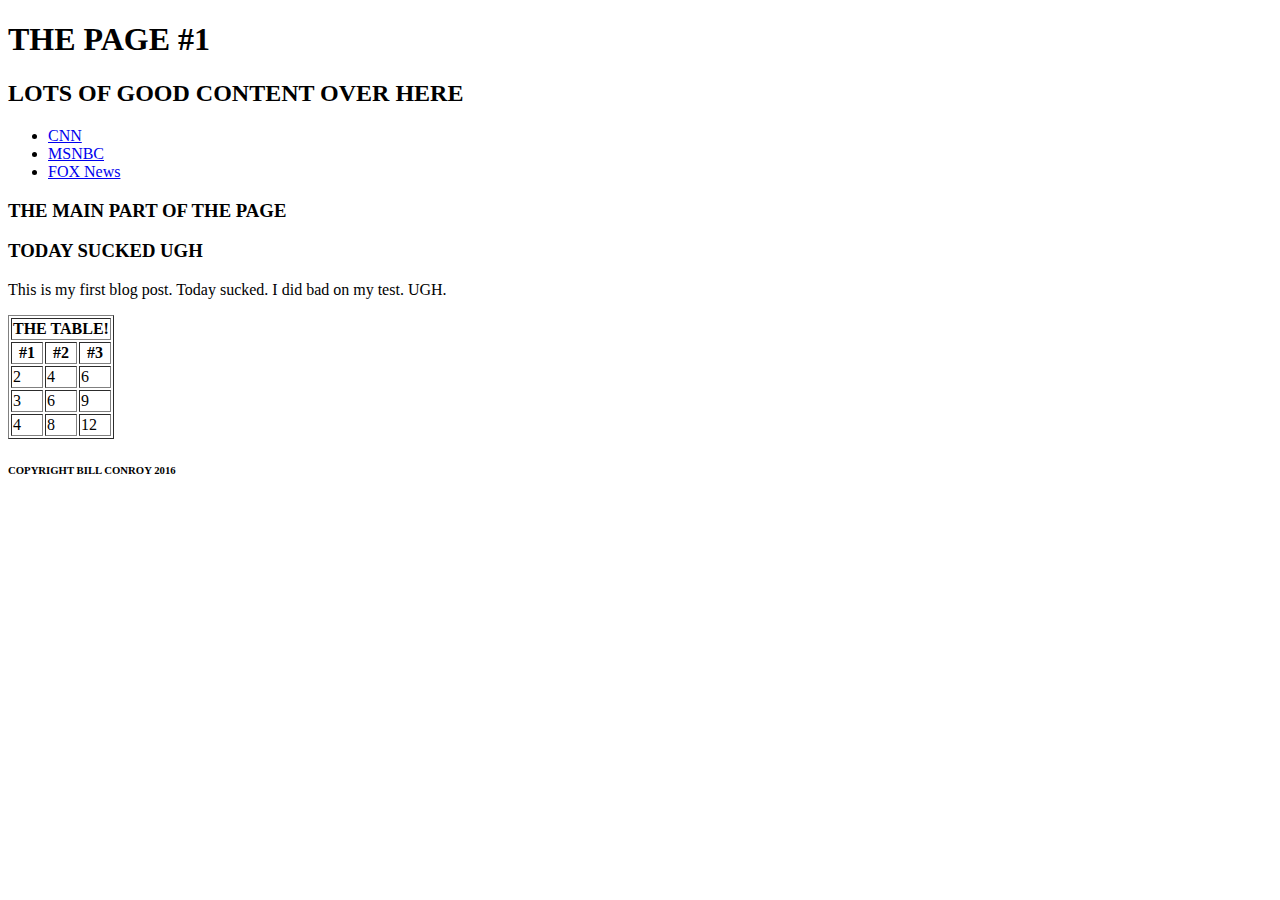
<file: html/gps/index.html>
<!DOCTYPE html>
<html>
<head>
	<title>MY PAGE</title>
</head>
<body>
	<header>
		<h1>THE PAGE #1</h1>
	</header>
	<aside>
		<h2>LOTS OF GOOD CONTENT OVER HERE</h2>
		<nav>
			<ul>
				<li><a href="www.cnn.com">CNN</a></li>
				<li><a href="www.msnbc.com">MSNBC</a></li>
				<li><a href="www.foxnews.com">FOX News</a></li>
			</ul>
		</nav>
	</aside>
	<main>
		<h3> THE MAIN PART OF THE PAGE </h3>
		<article> 
			<header> 
				<h3> TODAY SUCKED UGH</h3>
			</header>
			<section>
				<p>This is my first blog post.  Today sucked.  I did bad on my test.  UGH.</p>
				<table border="1">
					<thead>
						<tr>
							<th colspan="3">THE TABLE!</th>
						</tr>
						<tr>
							<th>#1</th>
							<th>#2</th>
							<th>#3</th>
						</tr>
					</thead>
					<tbody>
						<tr>
							<td>2</td>
							<td>4</td>
							<td>6</td>
						</tr>
						<tr>
							<td>3</td>
							<td>6</td>
							<td>9</td>
						</tr>
						<tr>
							<td>4</td>
							<td>8</td>
							<td>12</td>
						</tr>
					</tbody>
				</table>
			</section>
		</article> 
	</main>
	<footer> 
		<h6> COPYRIGHT BILL CONROY 2016 </h6>
	</footer>
</body>
</html>

<!-- What is the purpose of HTML5 semantic tags? Which ones do you see as most useful?
It creates new tags that allow for easier reading by the developer.  Instead of just using multiple <div> tags, there are tags that are fuctionally similar to <div> but instead provide context for the developer to follow.

What is the order the browser uses to display elements on a page?
From top of the code to the bottom.

What did you learn about Sublime in this challenge? Do you think you'll create more handy snippets at a later date?
I learned about snippets and how to make them.  Addtionally, my guide showed me the CTRL + SHIFT + D shortcut to create a copy of a line of text below the one that is active.  This is a great timesaver!

What concept in this challenge was most difficult for you? How can you improve your understanding of this concept?
I hadn't used a lot of these prior to this exercise, so trying to mentally conceptualize how to use them.
</file>
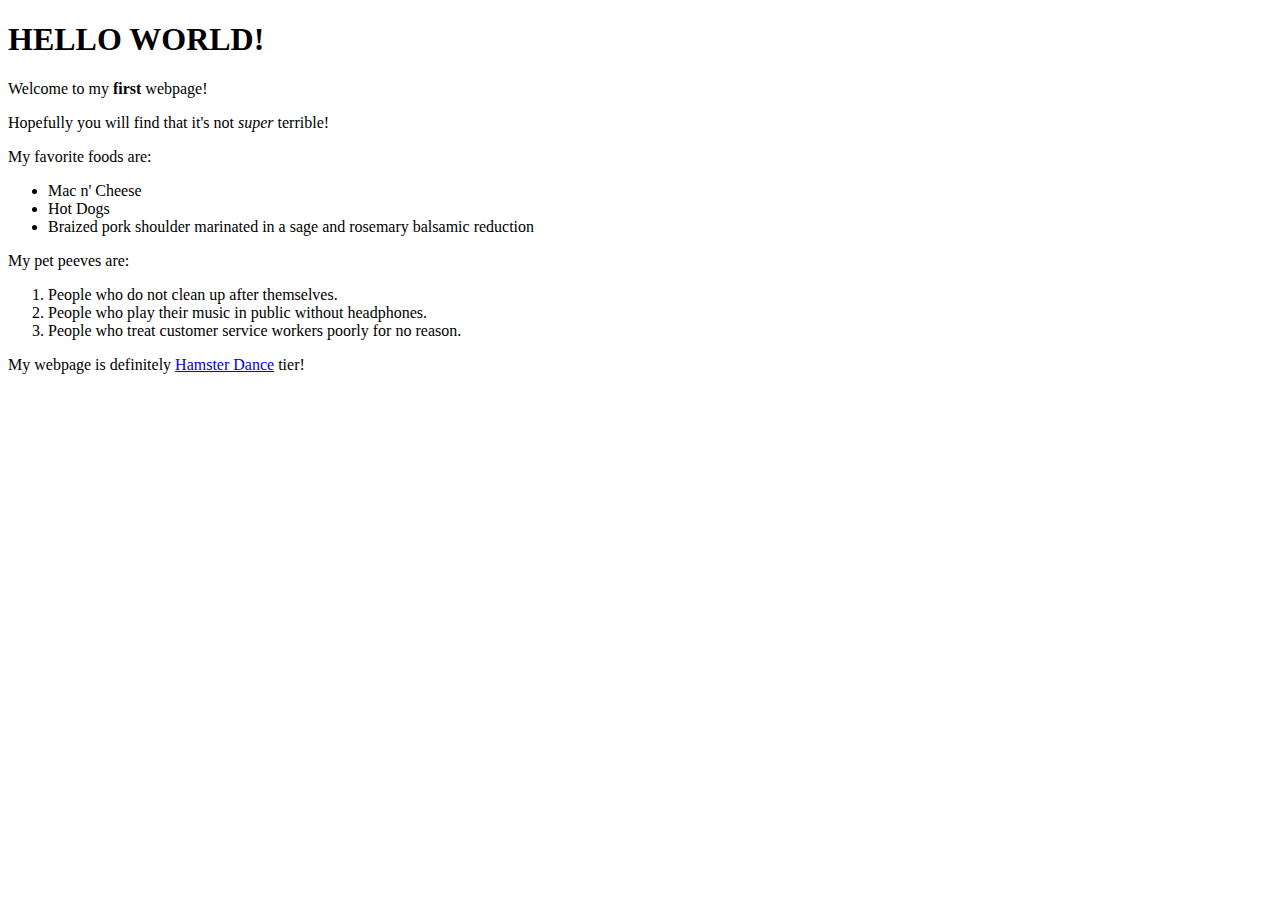
<file: html/web_basics/index.html>
<!DOCTYPE html>
<html>
<head>
	<title>BILL'S PAGE</title>
</head>
<body>
	<h1> HELLO WORLD!</h1>

	<p> Welcome to my <strong>first</strong> webpage!</p>
	<p> Hopefully you will find that it's not <em>super</em> terrible!</p>
	<p> My favorite foods are:</p>
	<ul>
	<li> Mac n' Cheese</li>
	<li> Hot Dogs</li>
	<li> Braized pork shoulder marinated in a sage and rosemary balsamic reduction</li> 
	</ul>
	<p> My pet peeves are:</p>
	<ol>
	<li> People who do not clean up after themselves.</li>
	<li> People who play their music in public without headphones.</li>
	<li> People who treat customer service workers poorly for no reason.</li>
	</ol>
My webpage is definitely <a href="http://www.hamsterdance.org/hamsterdance/">Hamster Dance</a> tier!
</body>
</html>
</file>
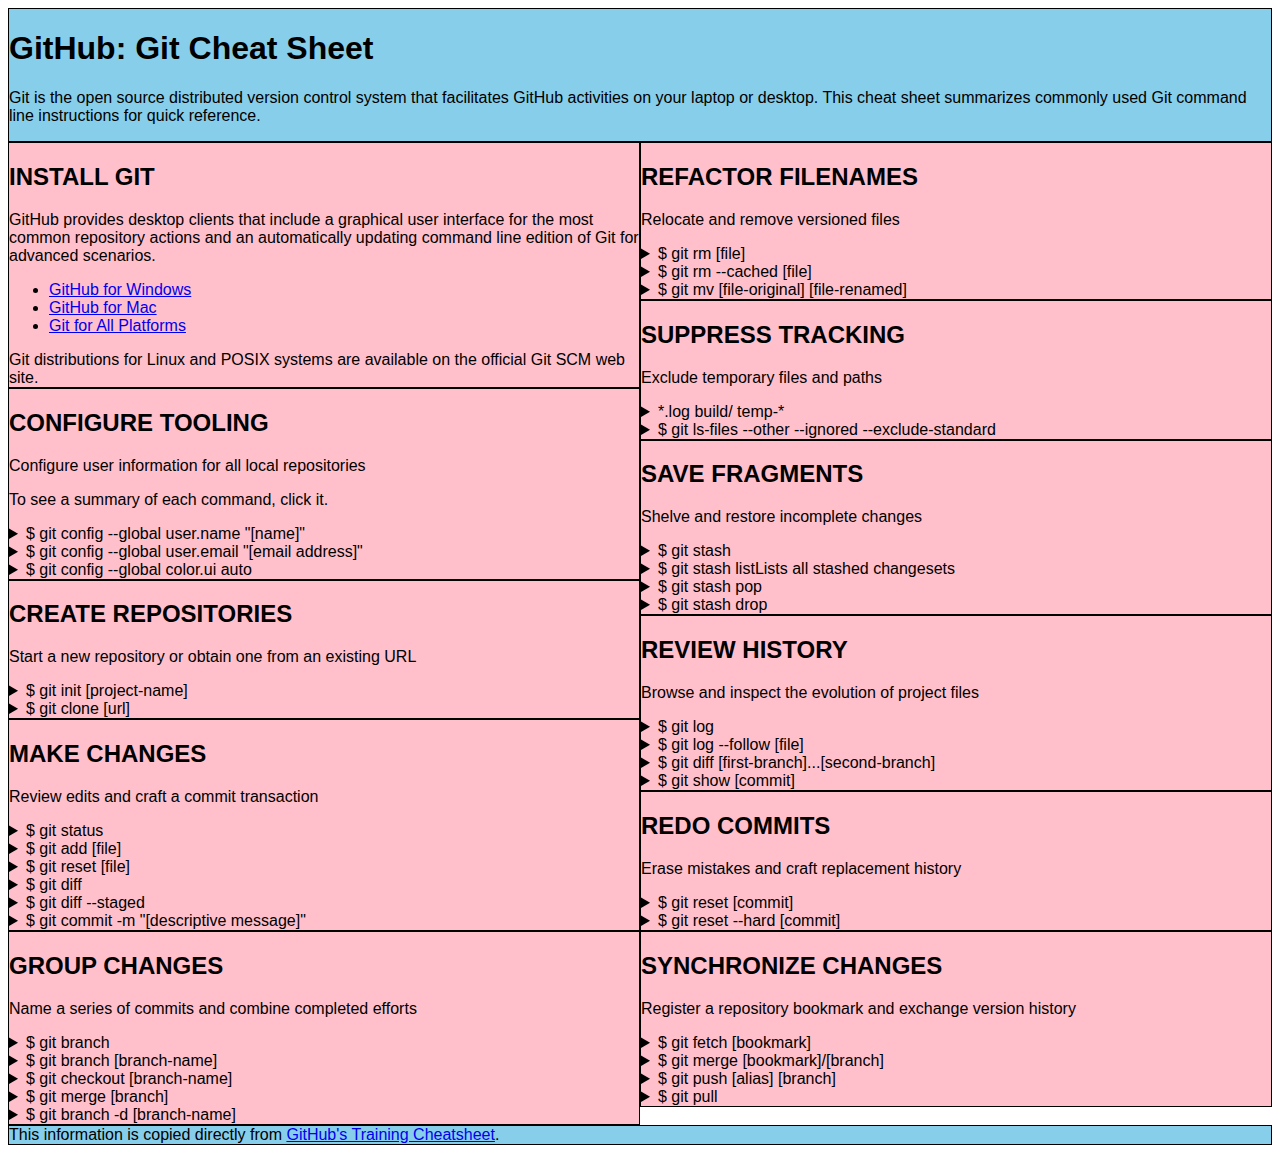
<file: css/gps2-1.html>
<!--
Write your names here:
1. William Conroy
2. Alex Gonzalez
We spent [1] hours on this challenge.
-->

<!-- This challenge uses HTML5 syntax that may not be available in all browsers (It works in Chrome and Safari, from my testing. (<details> and<summary>). -->

<!DOCTYPE html>
<html lang="en">
  <head>
    <meta charset="UTF-8">
    <link rel="stylesheet" href="gps2-1.css">  <!-- Insert a link to the stylesheet here -->
    <title>Git Cheat Sheet</title>
  </head>

  <body>
    <header>
      <h1>GitHub: Git Cheat Sheet</h1>
      <p>Git is the open source distributed version control system that
        facilitates GitHub activities on your laptop or desktop.
        This cheat sheet summarizes commonly used Git command line
        instructions for quick reference.</p>
    </header>

    <section class="column-1">
      <article>
        <h2>INSTALL GIT</h2>
        <p>GitHub provides desktop clients that include a graphical user
        interface for the most common repository actions and an automatically
        updating command line edition of Git for advanced scenarios.</p>
        <ul>
          <li><a href="https://windows.github.com">GitHub for Windows</a></li>
          <li><a href="https://mac.github.com">GitHub for Mac</a></li>
          <li><a href="http://git-scm.com">Git for All Platforms</a></li>
        </ul>

        Git distributions for Linux and POSIX systems are available on the
        official Git SCM web site.
      </article>

      <article>
        <h2>CONFIGURE TOOLING</h2>
        <p>Configure user information for all local repositories</p>
        <p> To see a summary of each command, click it.</p>

        <details>
          <summary><code>$ git config --global user.name "[name]"</code></summary>
          <p>Sets the name you want attached to your commit transactions</p>
        </details>

        <details>
          <summary><code>$ git config --global user.email "[email address]"</code></summary>
          <p>Sets the email you want atached to your commit transactions</p>
        </details>

        <details>
          <summary><code>$ git config --global color.ui auto</code></summary>
          <p>Enables helpful colorization of command line output</p>
        </details>
      </article>

      <article>
        <h2>CREATE REPOSITORIES</h2>
        <p>Start a new repository or obtain one from an existing URL</p>

        <details>
          <summary><code>$ git init [project-name]</code></summary>
          <p>Creates a new local repository with the specified name</p>
        </details>

        <details>
          <summary><code>$ git clone [url]</code></summary>
          <p>Downloads a project and its entire version history</p>
        </details>
      </article>

      <article>
        <h2>MAKE CHANGES</h2>
        <p>Review edits and craft a commit transaction</p>

        <details>
          <summary><code>$ git status</code></summary>
          <p>Lists all new or modified files to be committed</p>
        </details>

        <details>
          <summary><code>$ git add [file]</code></summary>
          <p>Snapshots the file in preparation for versioning</p>
        </details>

        <details>
          <summary><code>$ git reset [file]</code></summary>
          <p>Unstages the file, but preserve its contents</p>
        </details>

        <details>
          <summary><code>$ git diff</code></summary>
          <p>Shows file differences not yet staged</p>
        </details>

        <details>
          <summary><code>$ git diff --staged</code></summary>
          <p>Shows file differences between staging and the last file version</p>
        </details>

        <details>
          <summary><code>$ git commit -m "[descriptive message]"</code></summary>
          <p>Records file snapshots permanently in version history</p>
        </details>
      </article>

      <article>
        <h2>GROUP CHANGES</h2>
        <p>Name a series of commits and combine completed efforts</p>

        <details>
          <summary><code>$ git branch</code></summary>
          <p>Lists all local branches in the current repository</p>
        </details>

        <details>
          <summary><code>$ git branch [branch-name]</code></summary>
          <p>Creates a new branch</p>
        </details>

        <details>
          <summary><code>$ git checkout [branch-name]</code></summary>
          <p>Switches to the specified branch and updates the working directory</p>
        </details>

        <details>
          <summary><code>$ git merge [branch]</code></summary>
          <p>Combines the specified branch’s history into the current branch</p>
        </details>

        <details>
          <summary><code>$ git branch -d [branch-name]</code></summary>
          <p>Deletes the specified branch</p>
        </details>
      </article>
    </section>

    <section class="column-2">
      <article>
        <h2>REFACTOR FILENAMES</h2>
        <p>Relocate and remove versioned files</p>

        <details>
          <summary><code>$ git rm [file]</code></summary>
          <p>Deletes the file from the working directory and stages the deletion</p>
        </details>

        <details>
          <summary><code>$ git rm --cached [file]</code></summary>
          <p>Removes the file from version control but preserves the file locally</p>
        </details>

        <details>
          <summary><code>$ git mv [file-original] [file-renamed]</code></summary>
          <p>Changes the file name and prepares it for commit</p>
        </details>
      </article>

      <article>
        <h2>SUPPRESS TRACKING</h2>
        <p>Exclude temporary files and paths</p>

        <details>
          <summary><code>*.log
                    build/
                    temp-*
          </code></summary>
          <p>A text file named .gitignore suppresses accidental versioning of files and paths matching the specified paterns</p>
        </details>

        <details>
          <summary><code>$ git ls-files --other --ignored --exclude-standard</code></summary>
          <p>Lists all ignored files in this project</p>
        </details>
      </article>

      <article>
        <h2>SAVE FRAGMENTS</h2>
        <p>Shelve and restore incomplete changes</p>

        <details>
          <summary><code>$ git stash</code></summary>
          <p>Temporarily stores all modified tracked files</p>
        </details>

        <details>
          <summary><code>$ git stash list</code>Lists all stashed changesets</summary>
          <p></p>
        </details>

        <details>
          <summary><code>$ git stash pop</code></summary>
          <p>Restores the most recently stashed files</p>
        </details>

        <details>
          <summary><code>$ git stash drop</code></summary>
          <p>Discards the most recently stashed changeset</p>
        </details>

      </article>

      <article>
        <h2>REVIEW HISTORY</h2>
        <p>Browse and inspect the evolution of project files</p>

        <details>
          <summary><code>$ git log</code></summary>
          <p>Lists version history for the current branch</p>
        </details>

        <details>
          <summary><code>$ git log --follow [file]</code></summary>
          <p>Lists version history for a file, including renames</p>
        </details>

        <details>
          <summary><code>$ git diff [first-branch]...[second-branch]</code></summary>
          <p>Shows content differences between two branches</p>
        </details>

        <details>
          <summary><code>$ git show [commit]</code></summary>
          <p>Outputs metadata and content changes of the specified commit</p>
        </details>
      </article>

      <article>
        <h2>REDO COMMITS</h2>
        <p>Erase mistakes and craft replacement history</p>

        <details>
          <summary><code>$ git reset [commit]</code></summary>
          <p>Undoes all commits after [commit], preserving changes locally</p>
        </details>

        <details>
          <summary><code>$ git reset --hard [commit]</code></summary>
          <p>Discards all history and changes back to the specified commit</p>
        </details>
      </article>

      <article>
        <h2>SYNCHRONIZE CHANGES</h2>
        <p>Register a repository bookmark and exchange version history</p>

        <details>
          <summary><code>$ git fetch [bookmark]</code></summary>
          <p>Downloads all history from the repository bookmark</p>
        </details>

        <details>
          <summary><code>$ git merge [bookmark]/[branch]</code></summary>
          <p>Combines bookmark’s branch into current local branch</p>
        </details>

        <details>
          <summary><code>$ git push [alias] [branch]</code></summary>
          <p>Uploads all local branch commits to GitHub</p>
        </details>

        <details>
          <summary><code>$ git pull</code></summary>
          <p>Downloads bookmark history and incorporates changes</p>
        </details>
      </article>
    </section>

    <footer>
      This information is copied directly from <a href="https://training.github.com/kit/downloads/github-git-cheat-sheet.pdf">GitHub's Training Cheatsheet</a>.
    </footer>
  <!-- I learned that float can be done with 100% total converage on the website.  CSS can be very tricky and learning small details like this can make a huge difference. -->
  </body>
</html>
</file>
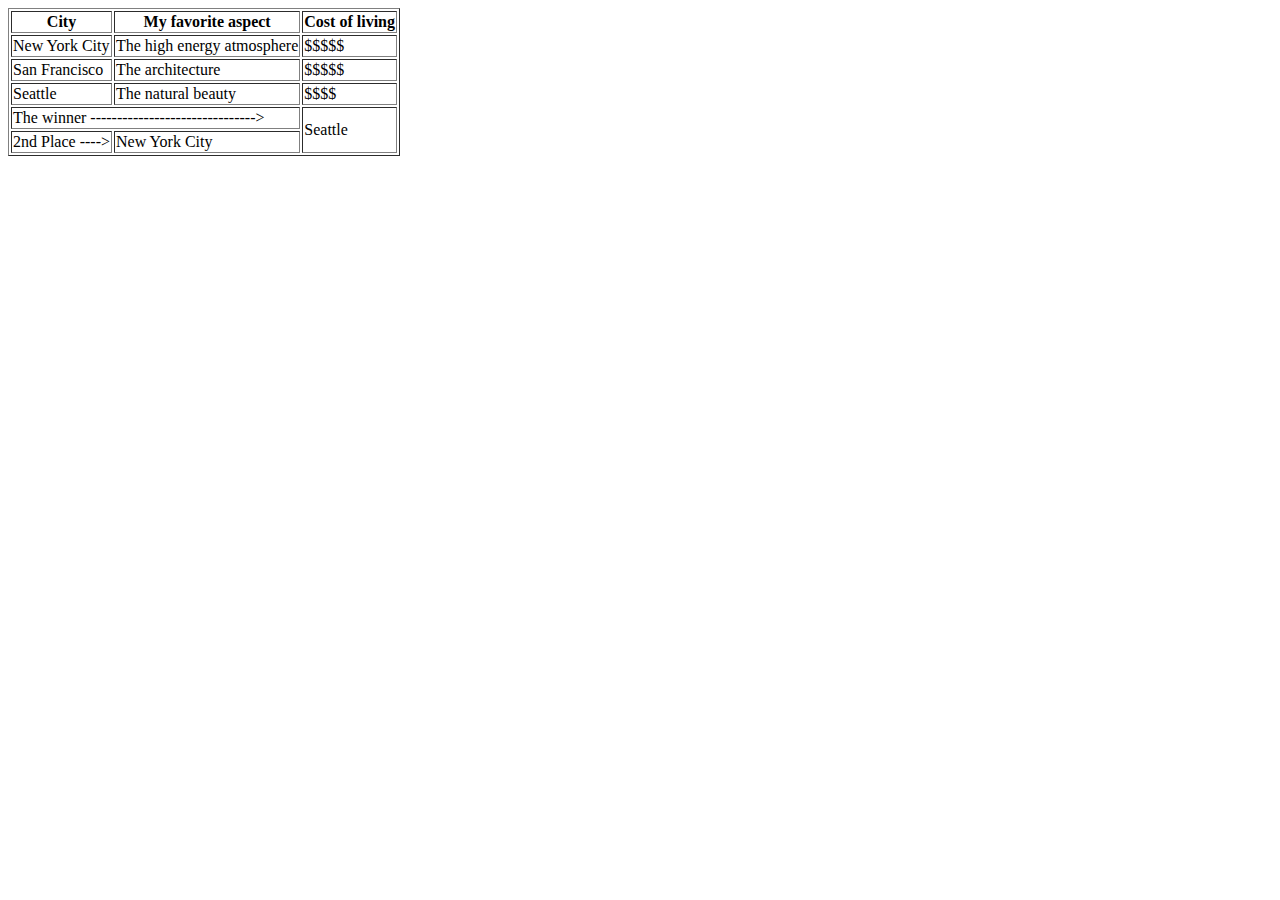
<file: html/table-practice.html>
<!DOCTYPE html>
<html>
<head>
	<title>Favorite Cities</title>
</head>
<body>
<table border=1>
	<tr>
		<th>City</th>
		<th>My favorite aspect</th>
		<th>Cost of living</th>
	</tr>
	<tr>
		<td> New York City</td>
		<td> The high energy atmosphere</td>
		<td> $$$$$</td>
	</tr>
	<tr>
		<td> San Francisco</td>
		<td> The architecture</td>
		<td> $$$$$ </td>
	</tr>
	<tr>
		<td> Seattle</td>
		<td> The natural beauty</td>
		<td> $$$$</td>
	</tr>
	<tr>
		<td colspan="2">The winner -------------------------------></td>
		<td rowspan="2">Seattle</td>
	</tr>
	<tr>
		<td>2nd Place ----></td> 
		<td>New York City</td>
	</tr>
</table>

</body>
</html>
</file>
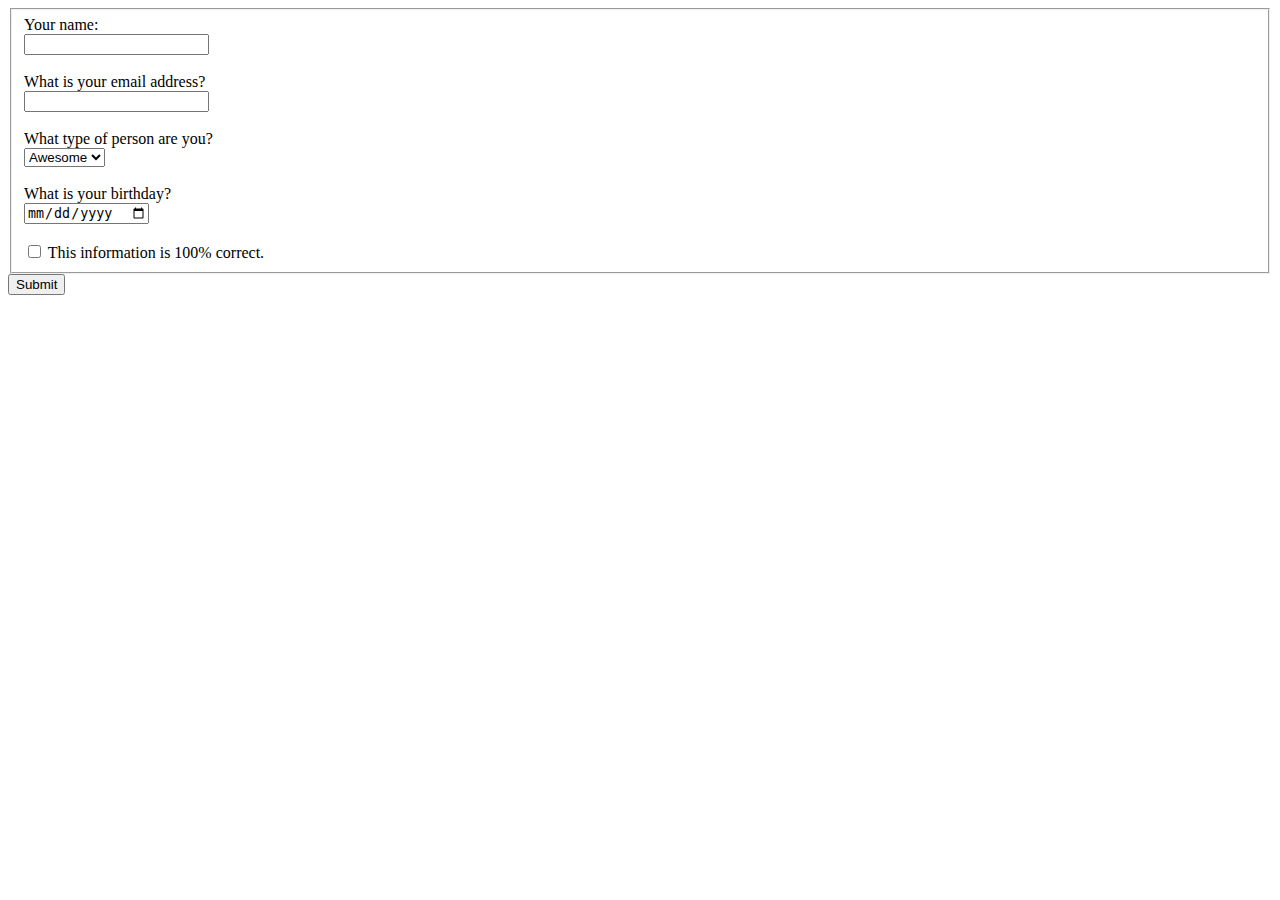
<file: html/forms/practice_form.html>
<!DOCTYPE html>
<html>
<head>
	<title>Hey! Who are ya?</title>
</head>
<body>
<form method="post" action="success.html">
	<fieldset>
	<div>
	<label>Your name:</label><br>
	<input type="text" name="Username">
	</div><br>
	<div>
	<label> What is your email address?</label><br>
	<input type="email" name="email">
	</div><br>
	<div>
	<label>What type of person are you?</label><br>
	<select name="Type of Person You Are">
		<option value="Awesome">Awesome</option>
		<option value="Cool">Cool</option>
		<option value="Great">Great</option>
	</select>
	</div><br>
	<div>
	<label> What is your birthday? </label><br>
	<input type="date" name="Birthday">
	</div><br>
	<div>
	<input type="checkbox" name="confirm" value="agree">
	This information is 100% correct.
	</div>
	</fieldset>
	<div>
	<button type="submit"> Submit </button>
	</div>
</form>
</body>
</html>
</file>
<file: css/gps2-1.css>
* {
  font-family: helvetica;
}

header {
  background-color: skyblue;
  border: 1px solid black;
}

article {
  background-color: pink;
  border: 1px solid black;
}

.column-1 {
  /* display: inline-block; */
  /* vertical-align: top; */
  /* width: 48%; */
  float: left;
  width: 50%;
}

.column-2 {
  /* display: inline-block; */
  /* vertical-align: top; */
  /* width: 48%; */
  float: right;
  width: 50%;
}

footer {
  clear: both;
  background-color: skyblue;
  border: 1px solid black;
}
</file>
